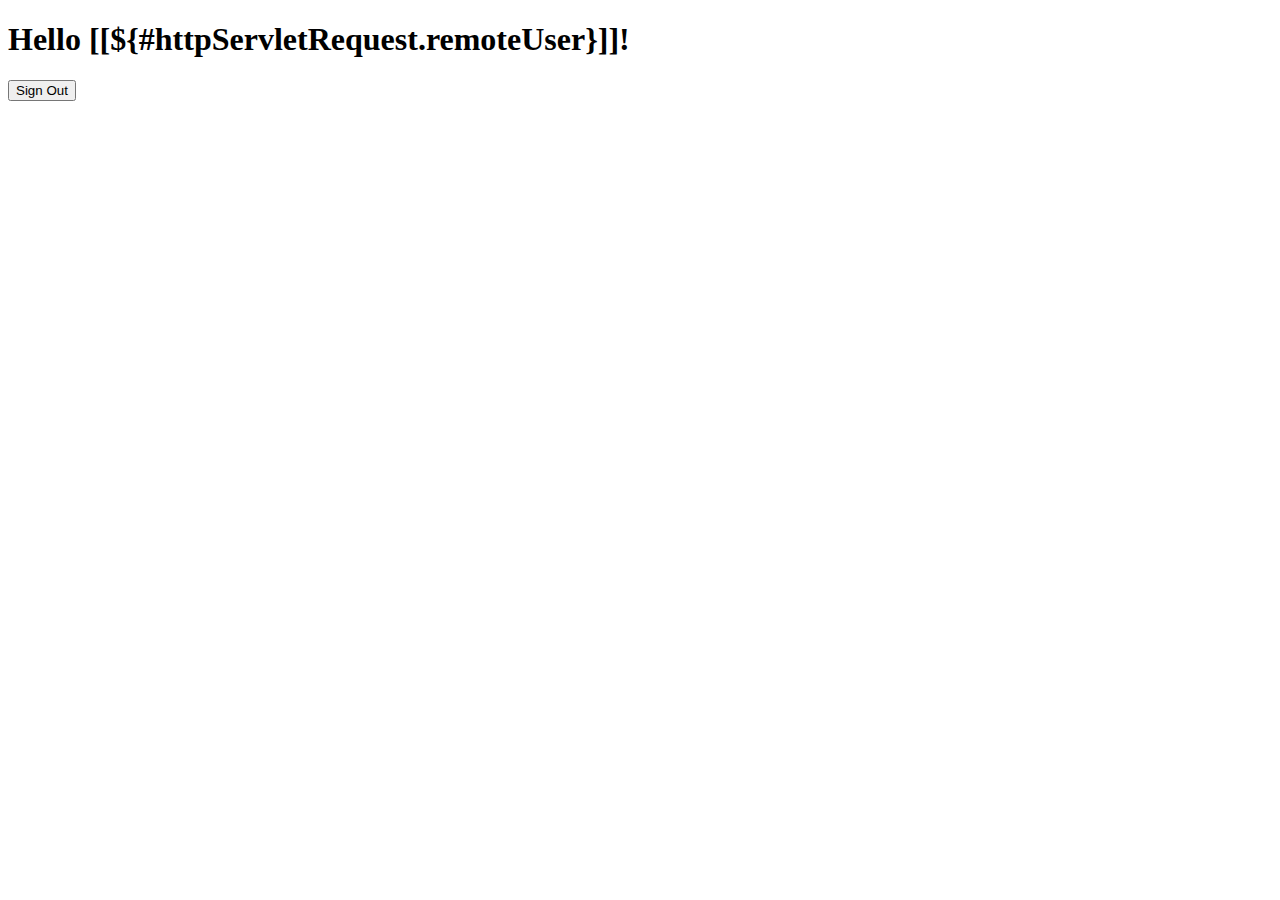
<file: src/main/resources/templates/hello.html>
<!DOCTYPE html>
<html xmlns="http://www.w3.org/1999/xhtml" xmlns:th="http://www.thymeleaf.org"
      xmlns:sec="http://www.thymeleaf.org/thymeleaf-extras-springsecurity3">
    <head>
        <title>Hello World!</title>
    </head>
    <body>
        <h1 th:inline="text">Hello [[${#httpServletRequest.remoteUser}]]!</h1>
        <form th:action="@{/logout}" method="post">
            <input type="submit" value="Sign Out"/>
        </form>
    </body>
</html>
</file>
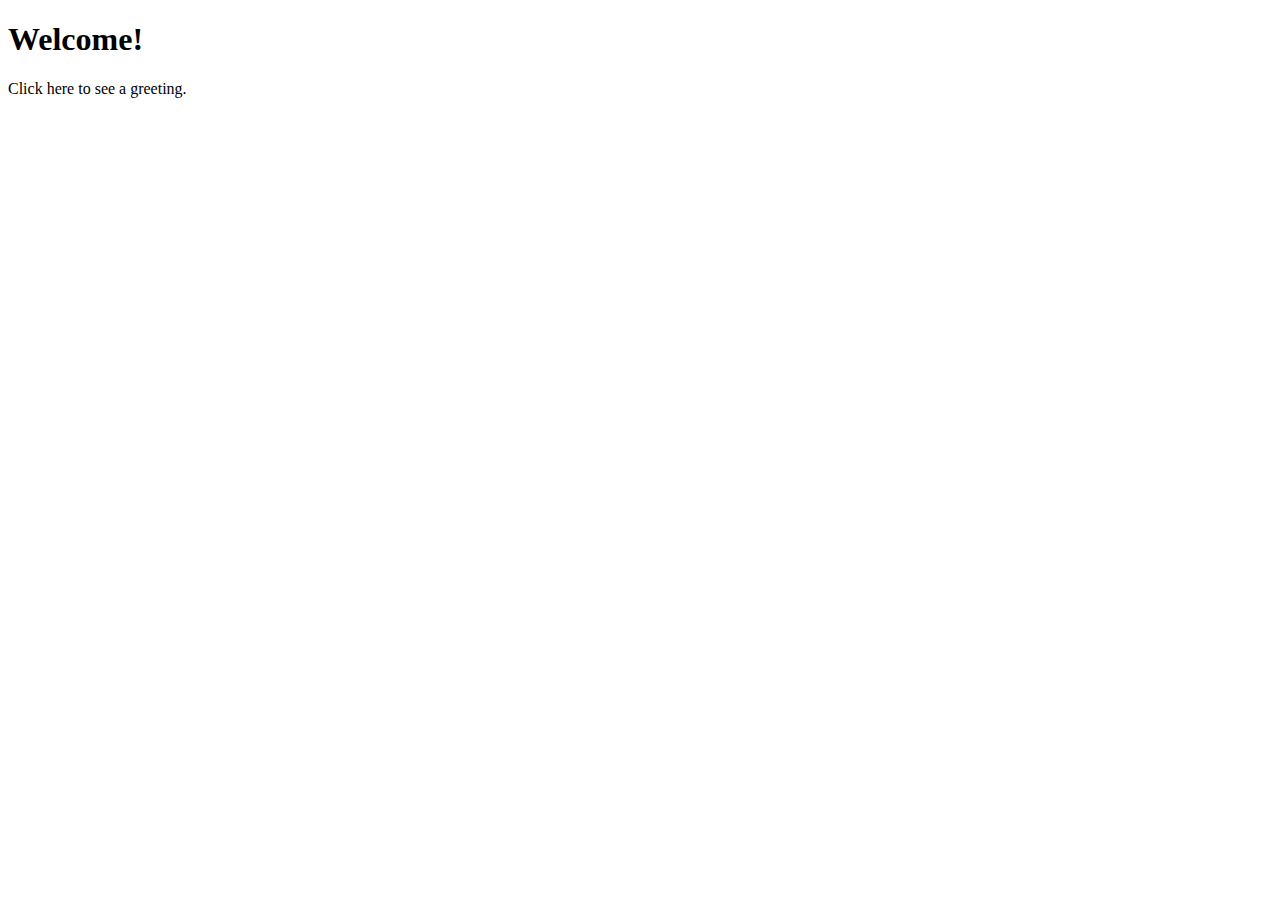
<file: src/main/resources/templates/home.html>
<!DOCTYPE html>
<html xmlns="http://www.w3.org/1999/xhtml" xmlns:th="http://www.thymeleaf.org" xmlns:sec="http://www.thymeleaf.org/thymeleaf-extras-springsecurity3">
    <head>
        <title>Spring Security Example</title>
    </head>
    <body>
        <h1>Welcome!</h1>
        
        <p>Click <a th:href="@{/hello}">here</a> to see a greeting.</p>
    </body>
</html>
</file>
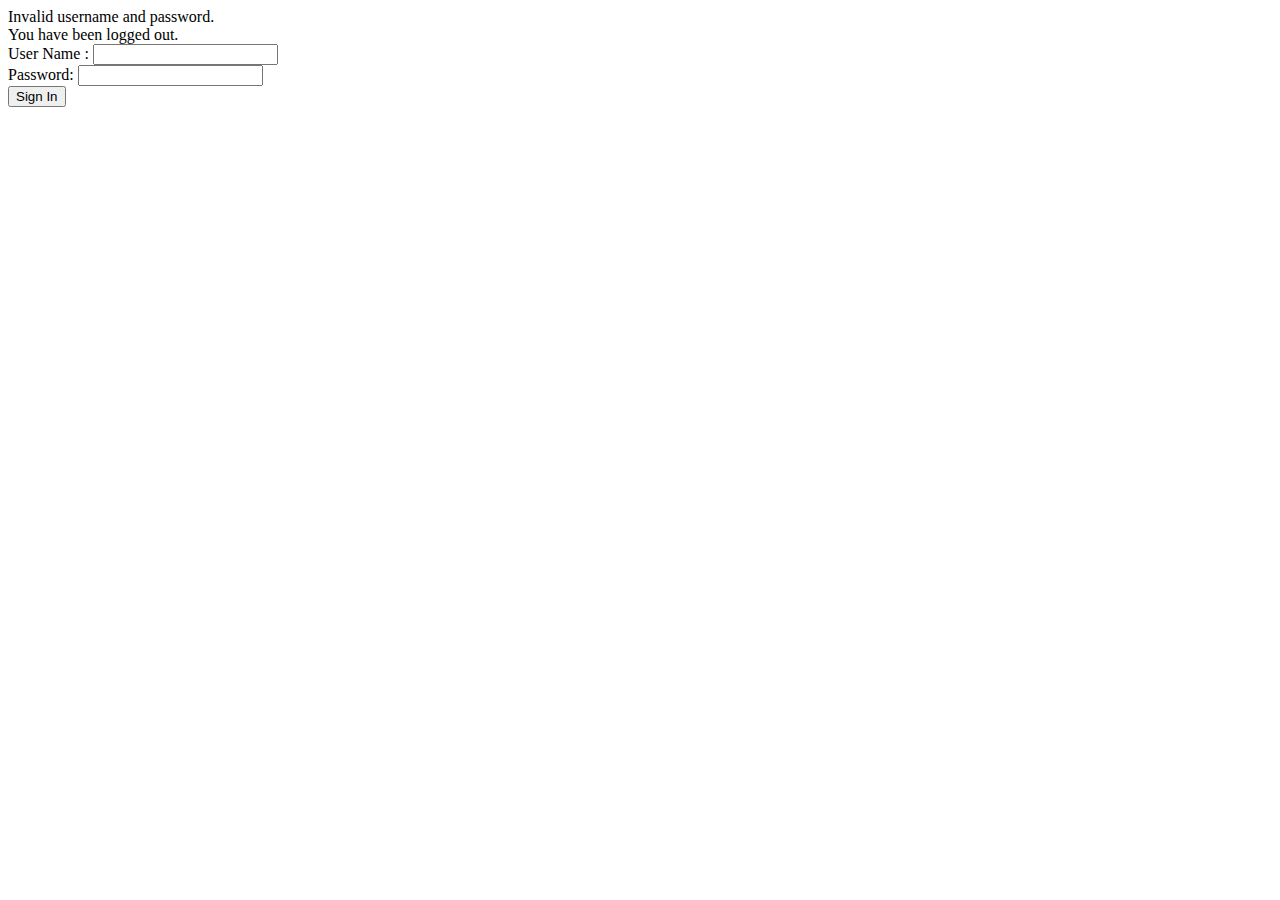
<file: src/main/resources/templates/login.html>
<!DOCTYPE html>
<html xmlns="http://www.w3.org/1999/xhtml" xmlns:th="http://www.thymeleaf.org"
      xmlns:sec="http://www.thymeleaf.org/thymeleaf-extras-springsecurity3">
    <head>
        <title>Spring Security Example </title>
    </head>
    <body>
        <div th:if="${param.error}">
            Invalid username and password.
        </div>
        <div th:if="${param.logout}">
            You have been logged out.
        </div>
        <form th:action="@{/login}" method="post">
            <div><label> User Name : <input type="text" name="username"/> </label></div>
            <div><label> Password: <input type="password" name="password"/> </label></div>
            <div><input type="submit" value="Sign In"/></div>
        </form>
    </body>
</html>
</file>
